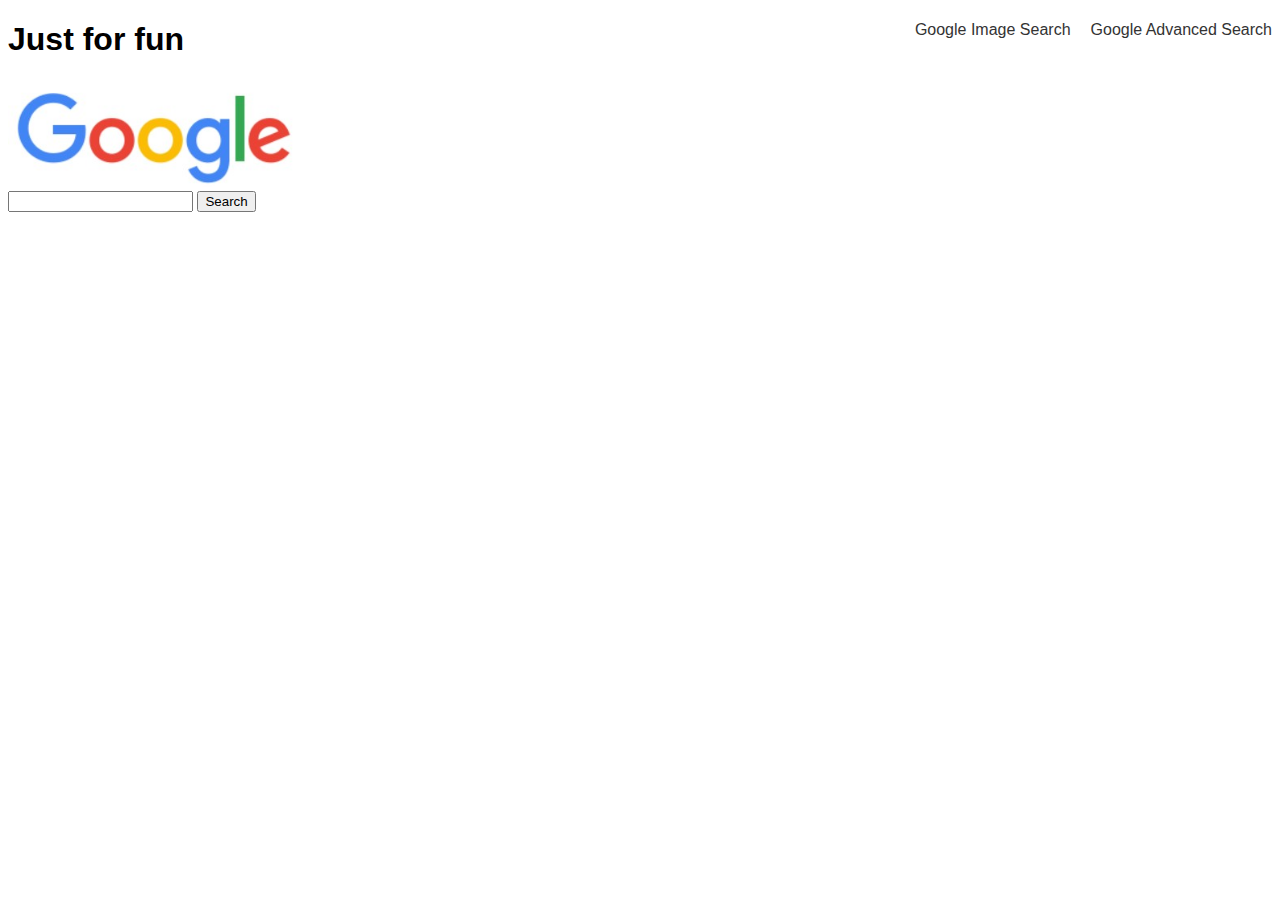
<file: index.html>
<!DOCTYPE html>
<html lang="en">
<head>
  <meta charset="UTF-8">
  <meta name="viewport" content="width=device-width, initial-scale=1.0">
  <title>Google Search</title>

  <!-- First style sheet-->
  <link href="https://cdn.jsdelivr.net/npm/bootstrap@5.0.2/dist/css/bootstrap.min.css" rel="stylesheet" integrity="sha384-EVSTQN3/azprG1Anm3QDgpJLIm9Nao0Yz1ztcQTwFspd3yD65VohhpuuCOmLASjC" crossorigin="anonymous">

  <link rel="stylesheet" href="styles.css">
  
</head>
<body>
  <div class="links-container">
    <a href="google advanced search.html">Google Advanced Search</a>
    <a href="google image search.html">Google Image Search</a>
  </div>
  <h1>Just for fun</h1>

  <img src="google_image.jpg" alt="google_image" width="300" >
  <form action="https://www.google.com/search" method="get" target="_blank">
    <input type="text" name="q">
    <input type="submit" value="Search">
  </form>

</body>
</html>
</file>
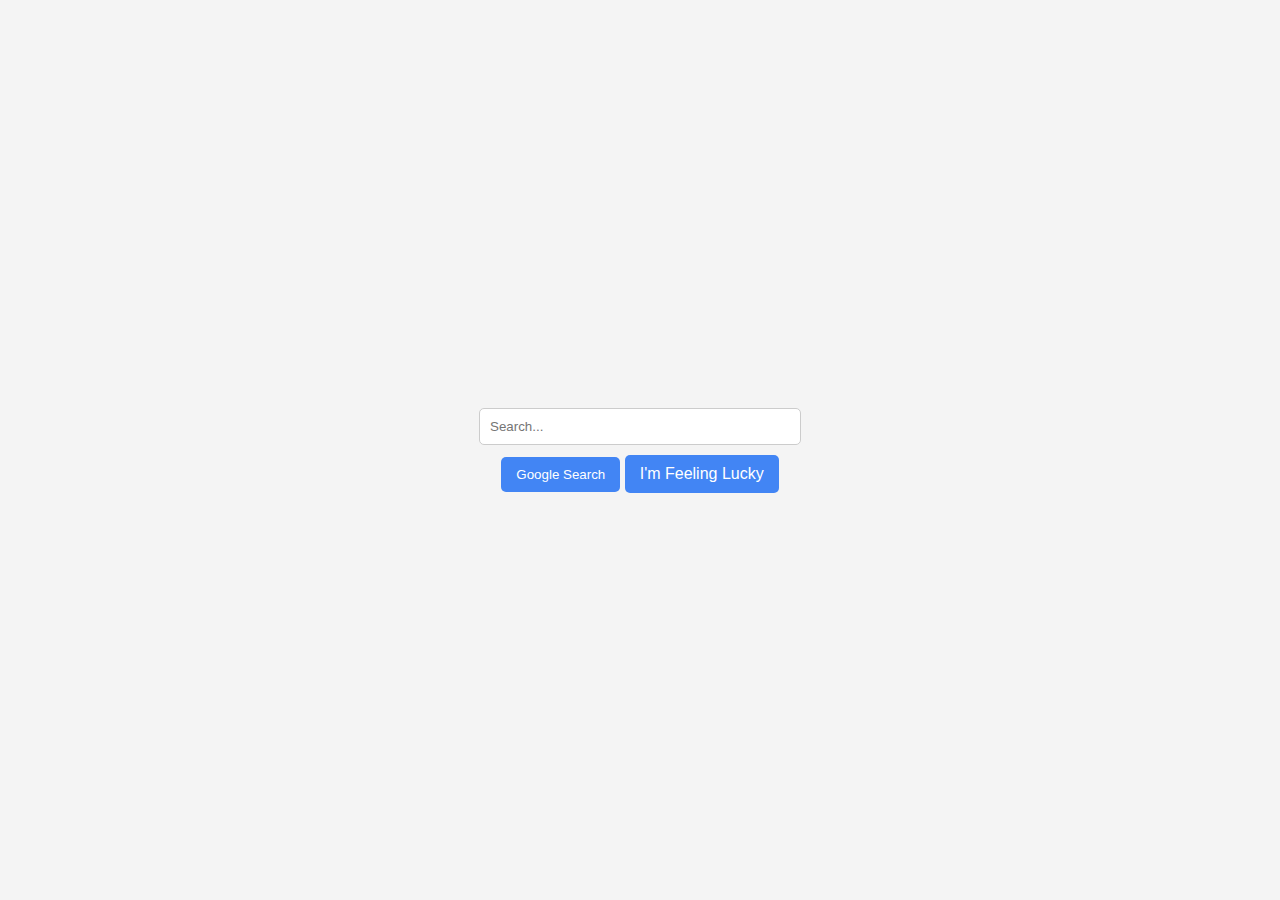
<file: feeling lucky.html>
<!DOCTYPE html>
<html lang="en">
<head>
    <meta charset="UTF-8">
    <meta name="viewport" content="width=device-width, initial-scale=1.0">
    <title>Google I'm Feeling Lucky</title>
    <style>
        body {
            margin: 0;
            padding: 0;
            font-family: 'Arial', sans-serif;
            display: flex;
            align-items: center;
            justify-content: center;
            height: 100vh;
            background-color: #f4f4f4;
        }

        form {
            text-align: center;
        }

        input[type="text"] {
            padding: 10px;
            width: 300px;
            border: 1px solid #ccc;
            border-radius: 5px;
            margin-bottom: 10px;
        }

        input[type="submit"], a.feeling-lucky-link {
            padding: 10px 15px;
            background-color: #4285f4;
            color: #fff;
            border: none;
            border-radius: 5px;
            cursor: pointer;
            text-decoration: none;
            display: inline-block;
        }

        input[type="submit"]:hover, a.feeling-lucky-link:hover {
            background-color: #357ae8;
        }
    </style>
</head>
<body>

    <form action="https://www.google.com/search" method="GET">
        <input type="text" name="q" placeholder="Search...">
        <br>
        <input type="submit" value="Google Search">
        <a href="https://www.google.com/search?q=&btnI" class="feeling-lucky-link">I'm Feeling Lucky</a>
    </form>

</body>
</html>
</file>
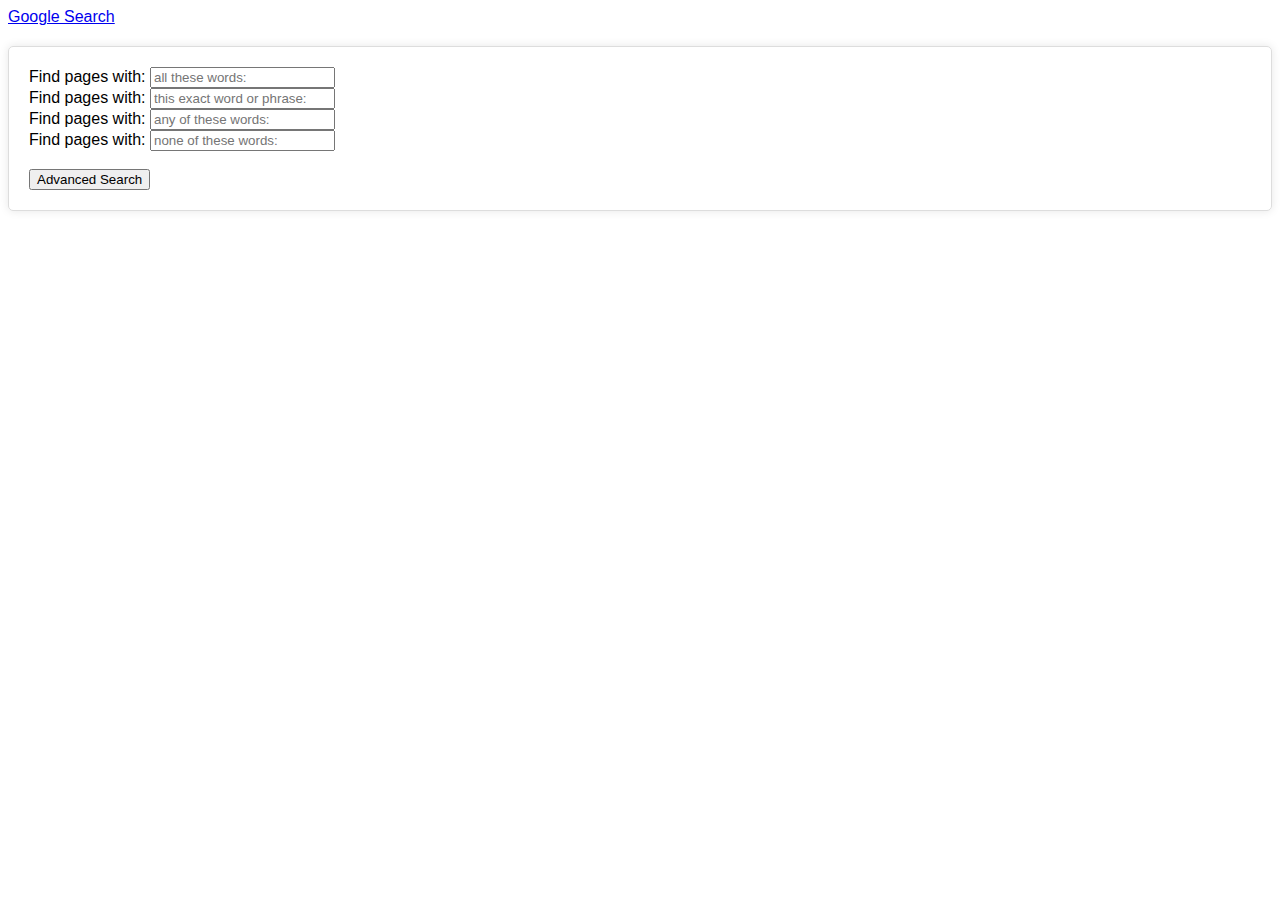
<file: google advanced search.html>
<!DOCTYPE html>
<html lang="en">

<head>
    <meta charset="UTF-8">
    <meta name="viewport" content="width=device-width, initial-scale=1.0">
    <title>Google Advanced Search</title>

    <!-- First style sheet-->
    <link href="https://cdn.jsdelivr.net/npm/bootstrap@5.0.2/dist/css/bootstrap.min.css" rel="stylesheet" integrity="sha384-EVSTQN3/azprG1Anm3QDgpJLIm9Nao0Yz1ztcQTwFspd3yD65VohhpuuCOmLASjC" crossorigin="anonymous">

    <!-- Second style sheet-->
    <link href="styles.css" rel="stylesheet">

</head>

<body>
 <a href="index.html">Google Search</a>

 <br>
 <div id="search-form">
  <form action="https://www.google.com/search" method="get" target="_blank">
    <label for="search-input">Find pages with:</label>
    <input type="text" placeholder="all these words:" name="q" id="search-input" required>

    <br>
    <label for="p2">Find pages with:</label>
    <input type="text" placeholder="this exact word or phrase:" name="as_epq" id="p2">

    <br>
    <label for="p3">Find pages with:</label>
    <input type="text" placeholder="any of these words:" name="as_oq" id="p3">

    <br>
    <label for="p4">Find pages with:</label>
    <input type="text" placeholder="none of these words:" name="as_eq">

    <br>
    <br>
    <input type="submit" value="Advanced Search">

   
  </form>
 </div>

</body>
</html>
</file>
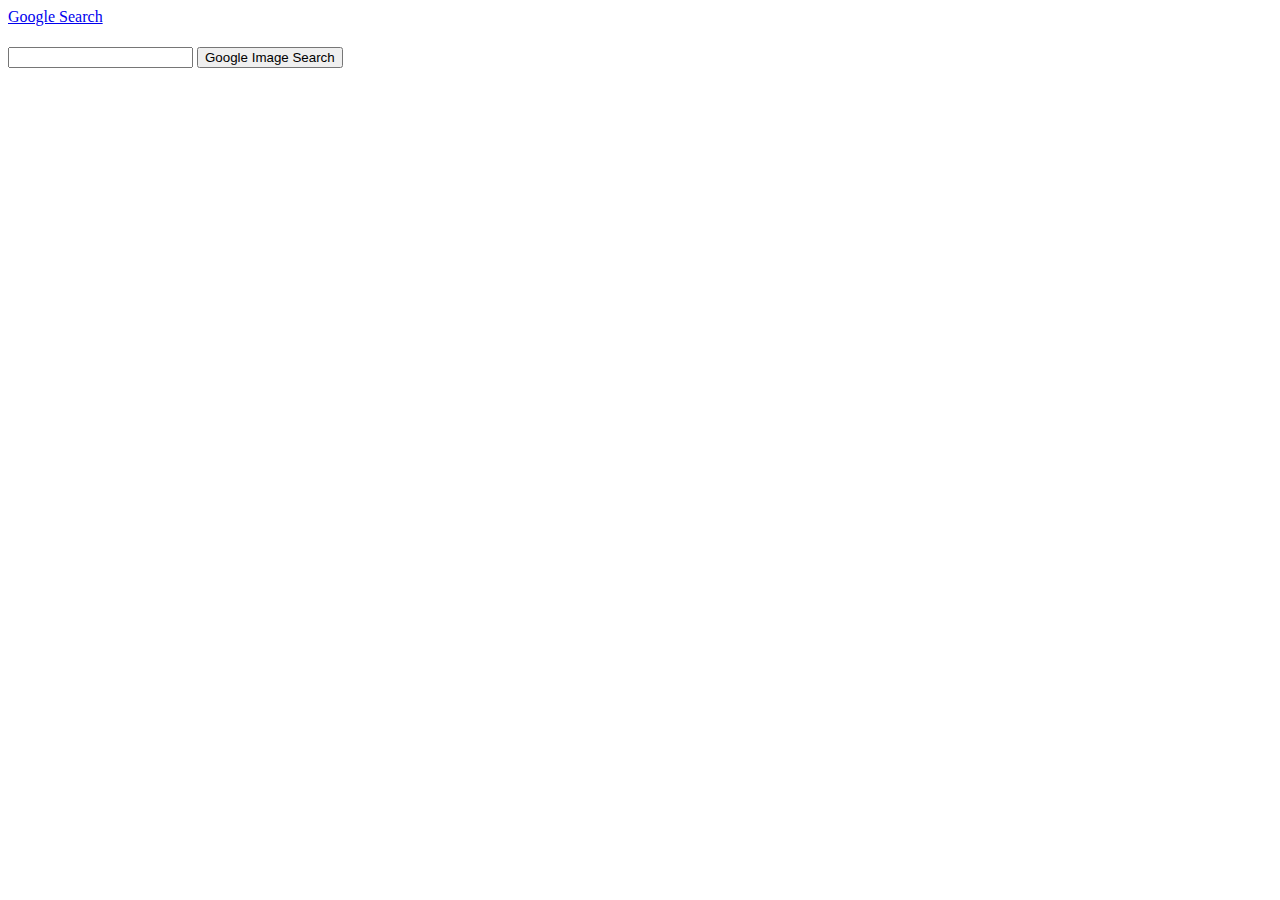
<file: google image search.html>
<!DOCTYPE html>
<html lang="en">
<head>
  <title>Google Image Search</title>
</head>

<body>
    <a href="index.html">Google Search</a>
    <h1></h1>

    <form action="https://www.google.com/search" method="get" target="_blank">
        <input type="text" id="image-search" name="q" required>
        <input type="hidden" name="tbm" value="isch">
        <input type="submit" value="Google Image Search">
    </form>

</body>
</html>
</file>
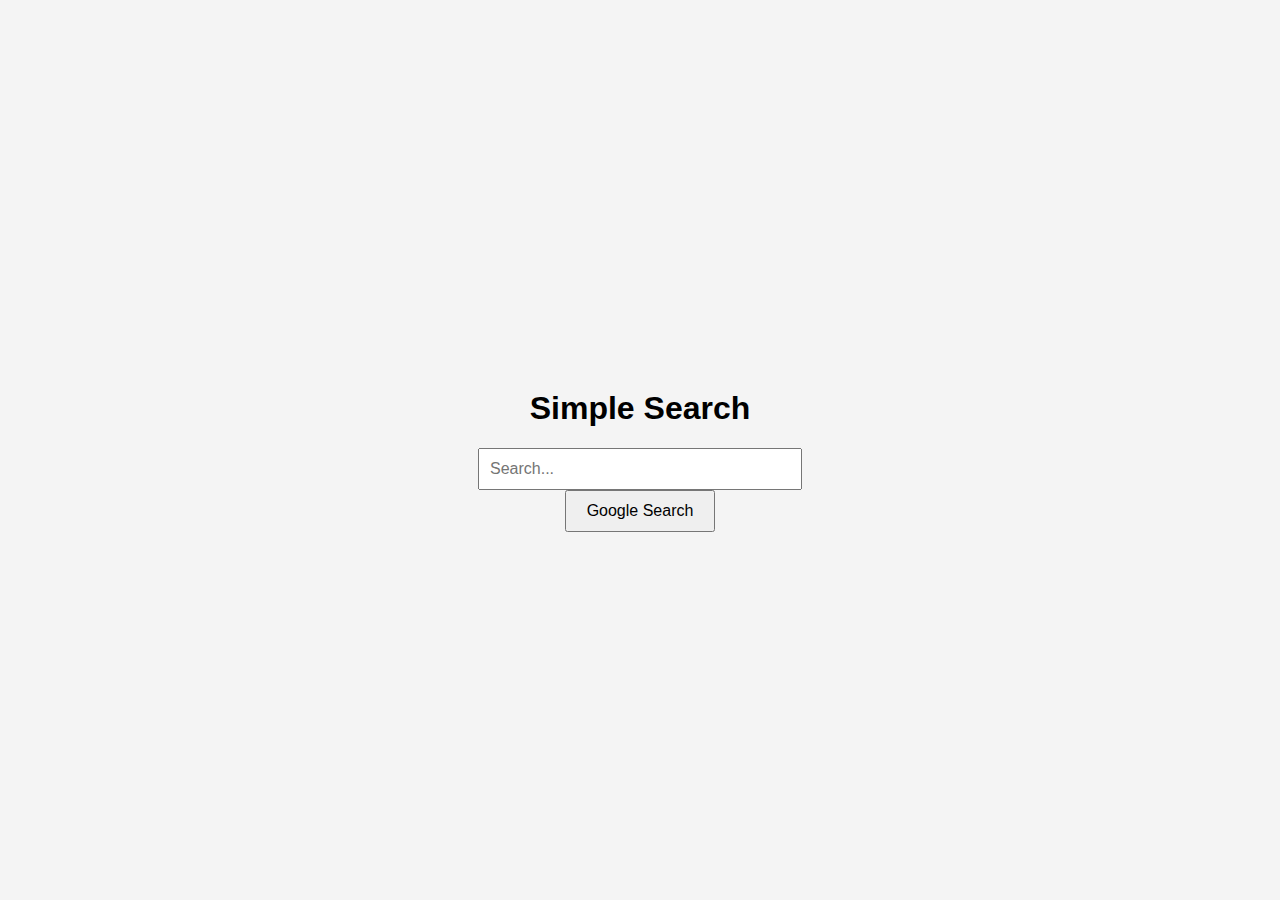
<file: google template.html>
<!DOCTYPE html>
<html lang="en">
<head>
    <meta charset="UTF-8">
    <meta name="viewport" content="width=device-width, initial-scale=1.0">
    <title>Search Page</title>
    <style>
        body {
            font-family: Arial, sans-serif;
            background-color: #f4f4f4;
            margin: 0;
            padding: 0;
            display: flex;
            justify-content: center;
            align-items: center;
            height: 100vh;
        }

        .search-container {
            text-align: center;
        }

        .search-box {
            padding: 10px;
            width: 300px;
            font-size: 16px;
        }

        .search-button {
            padding: 10px 20px;
            font-size: 16px;
            cursor: pointer;
        }
    </style>
</head>
<body>

<div class="search-container">
    <h1>Simple Search</h1>
    <form action="https://www.google.com/search" method="GET" target="_blank">
        <input type="text" class="search-box" name="q" placeholder="Search...">
        <br>
        <input type="submit" class="search-button" value="Google Search">
    </form>
</div>

</body>
</html>
</file>
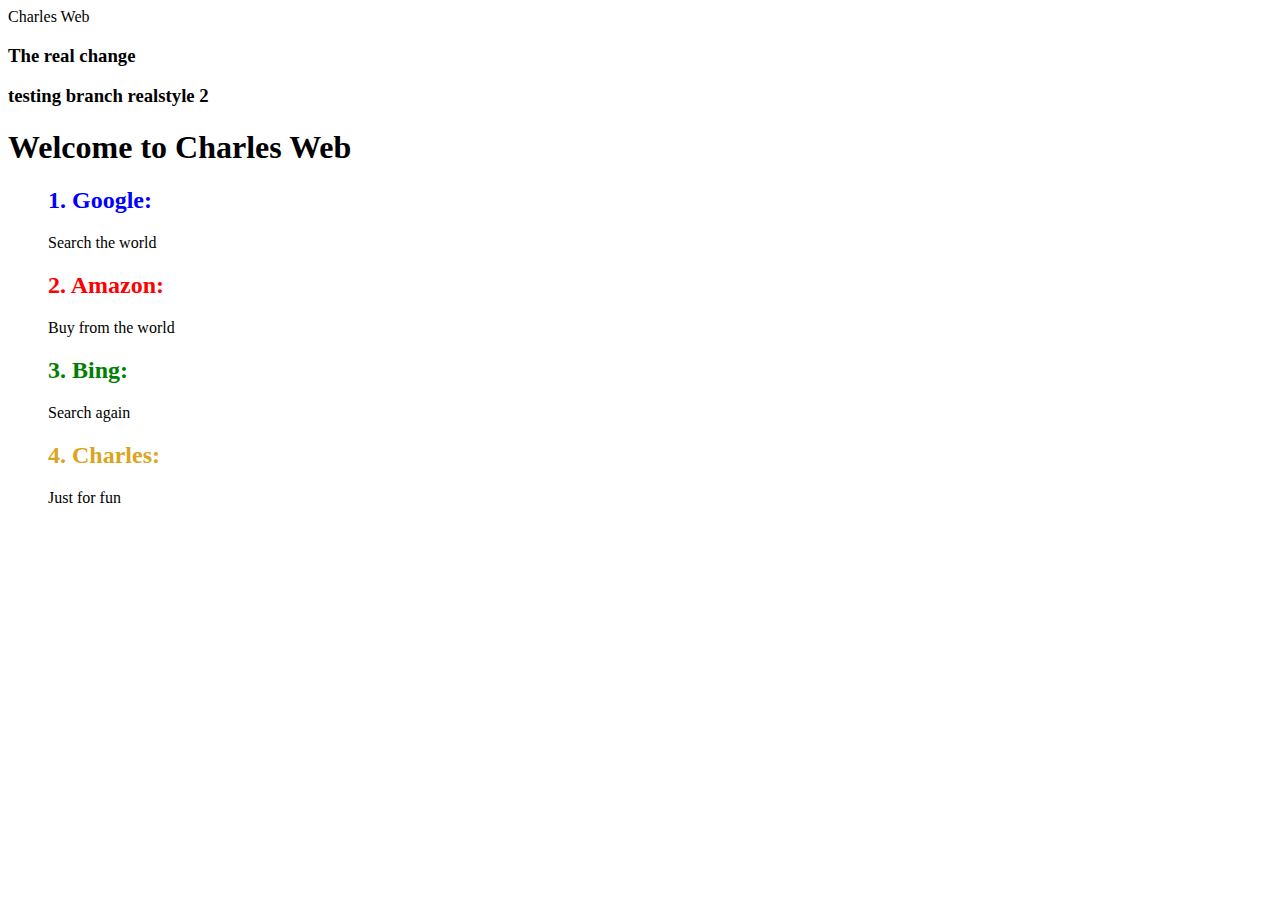
<file: justforfun.html>
<!DOCTYPE html>
<html lang="en">
    <head>
        <header>Charles Web</header>
        <link href="https://cdn.jsdelivr.net/npm/bootstrap@5.0.2/dist/css/bootstrap.min.css" rel="stylesheet" integrity="sha384-EVSTQN3/azprG1Anm3QDgpJLIm9Nao0Yz1ztcQTwFspd3yD65VohhpuuCOmLASjC" crossorigin="anonymous">
        <h3> The real change </h3>
        <h3> testing branch realstyle 2</h3>
    </head> 
    <body>
        <div>
        <h1>Welcome to Charles Web</h1>
        <ol><h2 style="color: blue;"> 1. Google: </h2></ol>
            <ul style="font-style: inherit;">Search the world</ul>
        <ol><h2 style="color: red;"> 2. Amazon: </h2></ol>
            <ul style="font-style: inherit;">Buy from the world</ul>
        <ol><h2 style="color: green;"> 3. Bing: </h2></ol>
            <ul style="font-style: inherit;">Search again</ul> 
        <ol><h2 style="color: goldenrod;"> 4. Charles: </h2></ol>
            <ul style="font-style: inherit;">Just for fun</ul>
        </div>
    </body>
</html>
</file>
<file: styles.css>
/* Add your preferred styles */
.links-container {
  margin-bottom: 20px; /* Adjust the margin to control the space between links */
}

/* Optional styling for links */
.links-container a {
  text-decoration: none; /* Remove underlines */
  color: #333; /* Set link color */
  float: right; /* Floats the links to the right */
  margin-left: 20px; /* Add right margin to create space between links */
}

/* Style for the body */
body {
    font-family: Arial, sans-serif;
}

/* Style for the form id*/
#search-form {
    max-width: 6000px;
    margin: 20px auto;
    padding: 20px;
    border: 1px solid #ddd;
    border-radius: 5px;
    box-shadow: 0 0 10px rgba(0, 0, 0, 0.1);
  }

  /* Style for the index body*/
  .links-containers a {
    font-family: Arial, sans-serif;
    background-color: #f4f4f4;
    margin: 0;
    padding: 0;
    display: flex;
    justify-content: center;
    align-items: center;
    height: 100vh;
}
</file>
